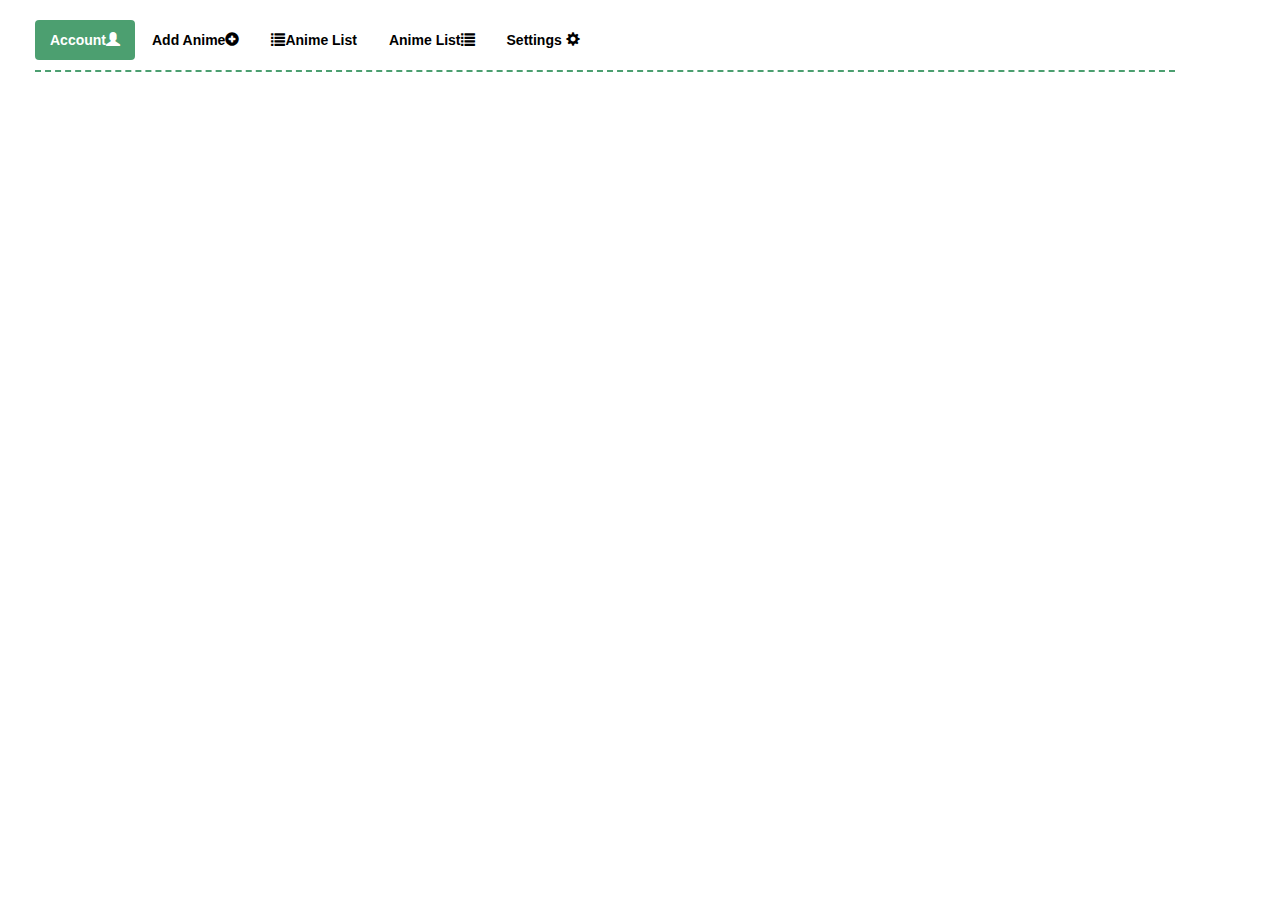
<file: popup.html>
<!DOCTYPE html>
<html ng-app='app'>
<head>
    <title>AniTrackr</title>
    <link rel="stylesheet" href="lib/bootstrap/css/bootstrap.min.css">
    <link rel="stylesheet" type="text/css" href="css/layout.css">
</head>
<body>
	<div class="container">
	  	<ul class="nav nav-pills" role="tablist">
	  		<li role="presentation" class="active">
		    	<a class="tabs" href="#account" aria-controls="account" role="tab" data-toggle="tab">
		    		Account<span class="glyphicon glyphicon-user"></span>
		    	</a>
		    </li>
		    <li role="presentation">
		    	<a class="tabs" href="#addAnime" aria-controls="addAnime" role="tab" data-toggle="tab">
		    		Add Anime<span class="glyphicon glyphicon-plus-sign"></span>
		    	</a>
		    </li>
		    <li role="presentation">
		    	<a class="tabs" href="#animeList" aria-controls="animeList" role="tab" data-toggle="tab">
		    		<div class="input-group">
		    			<span class="glyphicon glyphicon-list"></span>Anime List
		    		</div>
		    	</a>
		    </li>
		    <li role="presentation">
		    	<a class="tabs" href="#animeList" aria-controls="animeList" role="tab" data-toggle="tab">
		    		Anime List<span class="glyphicon glyphicon-list"></span>
		    	</a>
		    </li>
		    
		    <li role="presentation">
		    	<a class="tabs" href="#settings" aria-controls="settings" role="tab" data-toggle="tab">
		    		Settings <span class="glyphicon glyphicon-cog"></span>
		    	</a>
		    </li>
	  	</ul>

	  	<div class="tab-content">
	    	<div role="tabpanel" class="tab-pane" id="settings" ng-controller='settingsCtrl'>
	    		<form>
				  	<div class="form-group has-feedback">
					    <label class="control-label col-sm-3">Username</label>
					    <div class="col-sm-9">
					    	<div class="input-group">
					    		<span class="input-group-addon">
					    			<span class="glyphicon glyphicon-user" aria-hidden="true"></span>
					    		</span>
					      		<input type="text" class="form-control input-sm" ng-model="user.username" placeholder="HyouinKyouma">
					      	</div>
					    </div>
					</div>
					<div class="form-group has-feedback">
					    <label class="control-label col-sm-3">Email</label>
					    <div class="col-sm-9">
					      	<div class="input-group">
					        	<span class="input-group-addon"><span class="glyphicon glyphicon-envelope" aria-hidden="true"></span></span>
					        	<input type="text" class="form-control input-sm" ng-model="user.email" placeholder="kyouma@evilscientist.com">
					      	</div>
					    </div>
				  	</div>
				  	<div class="form-group has-feedback">
					    <label class="control-label col-sm-3">Phone</label>
					    <div class="col-sm-9">
					    	<div class="input-group">
						    	<span class="input-group-addon">
						    		<span class="glyphicon glyphicon-phone-alt" aria-hidden="true"></span>
						    	</span>
						      	<input type="text" class="form-control input-sm" ng-model="user.phone" placeholder="1-800-MIX-A-LOT">
					      	</div>
					    </div>
					</div>
					<div class="form-group has-feedback">
					    <label class="control-label col-sm-3">New Password</label>
					    <div class="col-sm-9">
					    	<div class="input-group">
					    		<span class="input-group-addon">
					    			<span class="glyphicon glyphicon-barcode" aria-hidden="true"></span>
					    		</span>
					      		<input type="text" class="form-control input-sm" ng-model="user.newPassword" placeholder="**************">
					      	</div>
					    </div>
					</div>
					<div class="form-group has-feedback">
					    <label class="control-label col-sm-3">Confirm Password</label>
					    <div class="col-sm-9">
					    	<div class="input-group">
						    	<span class="input-group-addon">
						    		<span class="glyphicon glyphicon-lock" aria-hidden="true"></span>
						    	</span>
						      	<input type="text" class="form-control input-sm" ng-model="user.confirmPassword" placeholder="**************">
						    </div>
					    </div>
					</div>
					<div class="form-group">
					    <div class="col-sm-offset-2 col-sm-10">
					      	<button type="submit" class="btn btn-default">Submit</button>
					    </div>
  					</div>
				</form>
	    	</div>


	    	<div role="tabpanel" class="tab-pane" id="addAnime" ng-controller="listCtrl">
	    		<form class="form">
					<div>
						<div class="col-md-6">
						  	<div class="form-group">
						    	<label>Name</label>
						    	<input 	type="text" 
						    			class="form-control" 
						    			placeholder="Cowboy Bebop" 
						    			ng-model="anime.name">
						  	</div>
						  	<div class="form-group">
						    	<label>Link</label>
						    	<input 	type="text" 
						    			class="form-control" 
						    			placeholder="http://kissanime.to/Anime/Cowboy-Bebop" 
						    			ng-model="anime.link">
						  	</div>
					  	</div>
					  	<div class="col-md-6">
					  		
					  	</div>
				  	</div>
				  	<button type="submit" class="btn btn-default">Send invitation</button>
				</form>
	    	</div>


	    	<div role="tabpanel" class="tab-pane" id="account">
	    		
	    	</div>

	    	<div role="tabpanel" class="tab-pane" id="animeList">
	    		
	    	</div>

	    	<div role="tabpanel" class="tab-pane" id="animeList">
	    		
	    	</div>

	  	</div>
	</div>
    <script type="text/javascript" src="lib/jquery/jquery-2.0.0.min.js"></script>
    <script type="text/javascript" src="lib/angular/angular.min.js"></script>
    <script type="text/javascript" src="lib/bootstrap/js/bootstrap.min.js"></script>
    <script type="text/javascript" src="app/app.js"></script>
    <script type="text/javascript" src="app/listCtrl.js"></script>
    <script type="text/javascript" src="app/settingsCtrl.js"></script>
    <script type="text/javascript">
    	var bootstrap_enabled = (typeof $().modal == 'function');
    	console.log(bootstrap_enabled);
    </script>
</body>
</html>
</file>
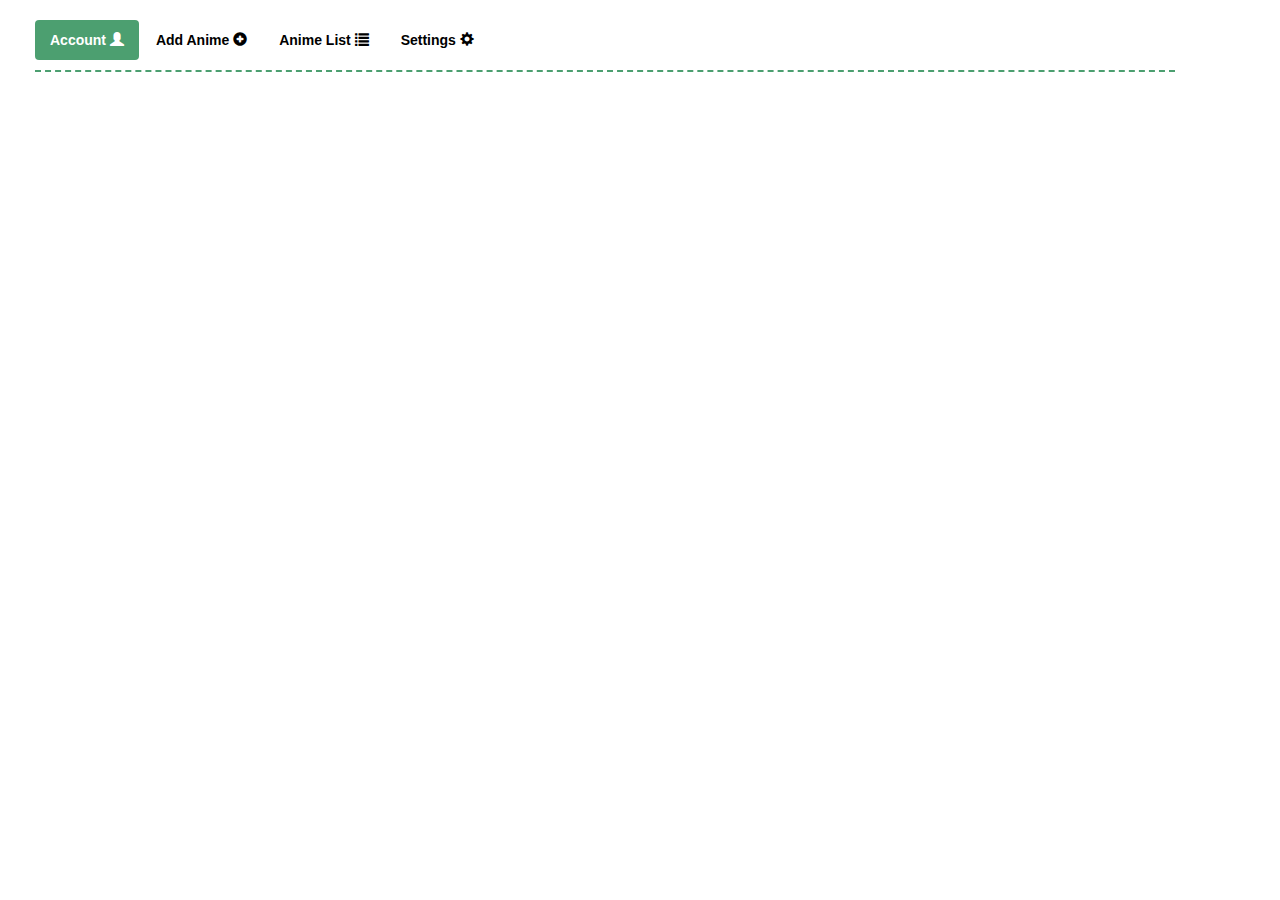
<file: views/popup.html>
<!DOCTYPE html>
<html ng-app='app'>
<head>
    <title>AniTrackr</title>
    <link rel="stylesheet" href="/lib/bootstrap/css/bootstrap.min.css">
    <link rel="stylesheet" type="text/css" href="/css/layout.css">
</head>
<body>
	<div class="container">
	  	
		<div class="nav" ng-include="'/views/partials/nav.html'"></div>

	  	<div class="tab-content">
	    	<div role="tabpanel" class="tab-pane" id="addAnime" ng-controller="listCtrl">
	    		<form class="form">
					<div>
						<div class="col-md-6">
						  	<div class="form-group">
						    	<label>Name</label>
						    	<input 	type="text" 
						    			class="form-control" 
						    			placeholder="Cowboy Bebop" 
						    			ng-model="anime.name">
						  	</div>
						  	<div class="form-group">
						    	<label>Link</label>
						    	<input 	type="text" 
						    			class="form-control" 
						    			placeholder="http://kissanime.to/Anime/Cowboy-Bebop" 
						    			ng-model="anime.link">
						  	</div>
					  	</div>
					  	<div class="col-md-6">
					  		
					  	</div>
				  	</div>
				  	<button type="submit" class="btn btn-default">Send invitation</button>
				</form>
	    	</div>


	    	<div role="tabpanel" class="tab-pane" id="account">
	    		
	    	</div>

	    	<div 	role="tabpanel" 
	    			class="tab-pane" 
	    			id="animeList" 
	    			ng-controller="listCtrl" 
	    			ng-include="'/views/partials/list.html'">
	    	</div>

			<div 	role="tabpanel" 
					class="tab-pane" 
					id="settings" 
					ng-controller='settingsCtrl' 
					ng-include="'/views/partials/settings.html'">
	    	</div>
	  	</div>
	</div>
    <script type="text/javascript" src="/lib/jquery/jquery-2.0.0.min.js"></script>
    <script type="text/javascript" src="/lib/angular/angular.min.js"></script>
    <script type="text/javascript" src="/lib/bootstrap/js/bootstrap.min.js"></script>
    <script type="text/javascript" src="/app/app.js"></script>
    <script type="text/javascript" src="/app/listCtrl.js"></script>
    <script type="text/javascript" src="/app/settingsCtrl.js"></script>
</body>
</html>
</file>
<file: css/layout.css>
html, body {
	padding: 10px; 
	padding-right: 30px;
	width : 700px;
	height : 500px;
	font-weight: bold;
}
a, a:active, a:link, a:hover, a:visited {
	color: black;
}
.nav-pills>.active>a, .nav-pills>.active>a:hover, .nav-pills>.active>a:focus {
	background-color: #4C9F70;
}
body .nav-pills>li.active>a, .nav-pills>li.active>a:focus, .nav-pills>li.active>a:hover {
    color: #fff;
    background-color: #4C9F70;
}


.nav-tabs, .nav-pills {
	border-bottom: dashed #4C9F70 2px;
	padding-bottom: 10px;
}
body .container .tab-content label {
	font-weight: bold;
}
</file>
